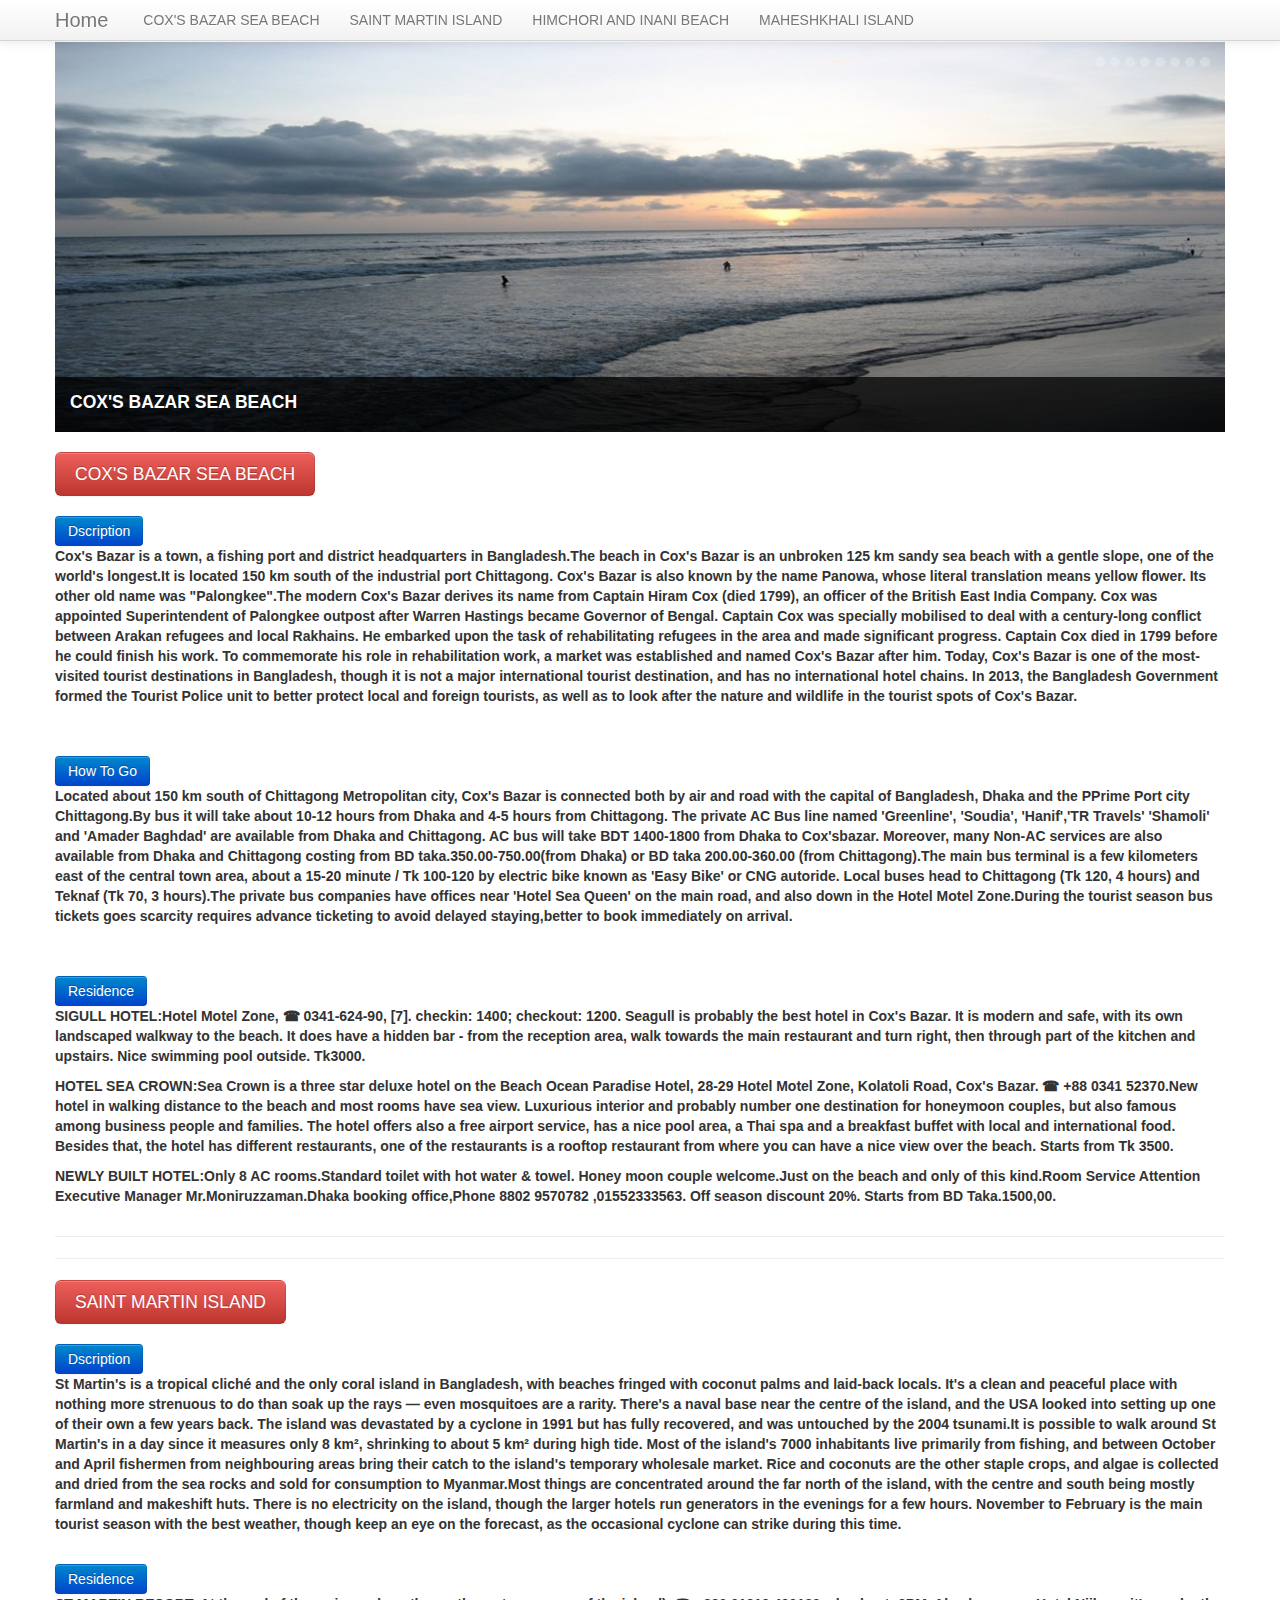
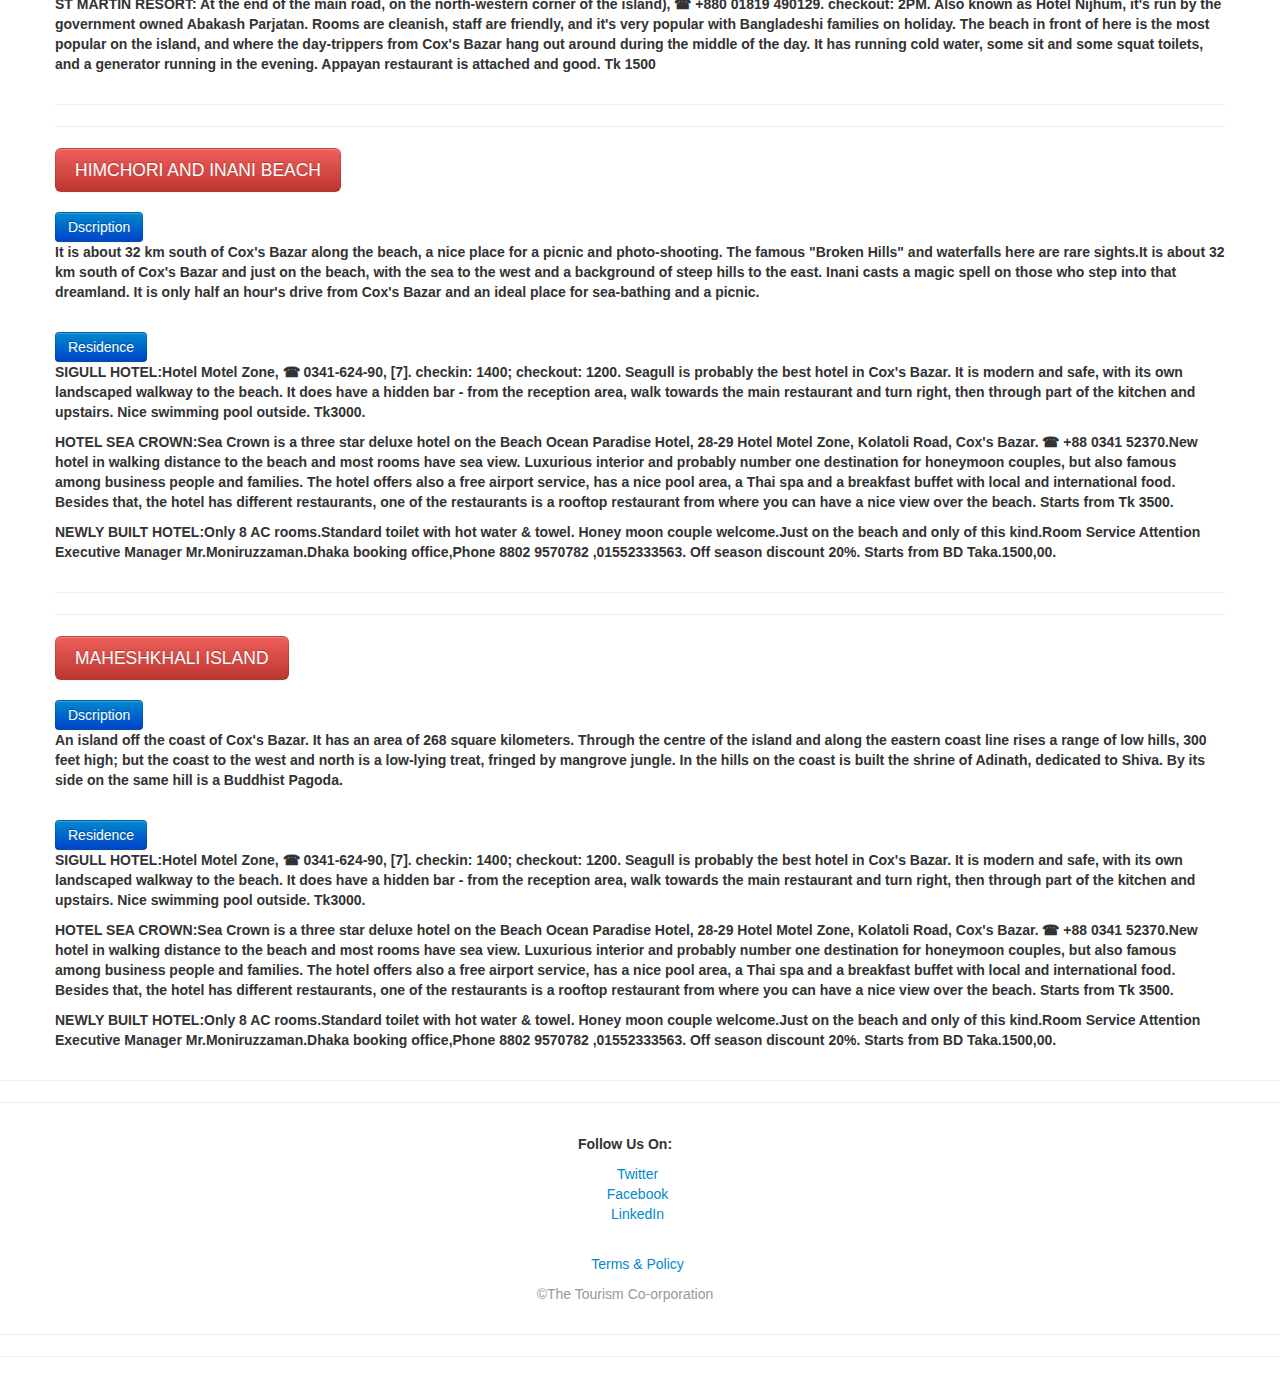
<file: Tourism Project/cox's bazar.html>
<!DOCTYPE html>
<!--[if IE 8]> <html lang="en" class="ie8"> <![endif]-->
<!--[if !IE]><!--> <html lang="en"> <!--<![endif]-->

<head>
	<meta charset="utf-8">
	<title>Cox's Bazar page</title>

	<!-- Mobile Specific Meta -->
	<meta name="viewport" content="width=device-width, initial-scale=1, maximum-scale=1">

	<!-- Stylesheets -->
	<link rel="stylesheet" href="css1/bootstrap.css" />
	<link rel="stylesheet" href="css1/bootstrap-responsive.css" />
	<link rel="stylesheet" href="css1/custom.css" />

	<!--[if lt IE 9]>
		<script src="http://html5shim.googlecode.com/svn/trunk/html5.js"></script>
	<![endif]-->
</head>
<body data-spy="scroll" data-target=".navbar">

	<div class="navbar navbar-fixed-top navbar-default">
		<div class="navbar-inner">
			<div class="container">		
				<a class="brand" href="index.html">Home</a>
				
				<ul class="nav">
					<li><a href="#section-1">COX'S BAZAR SEA BEACH</a></li>
					<li><a href="#section-2">SAINT MARTIN ISLAND</a></li>
					<li><a href="#section-3">HIMCHORI AND INANI BEACH</a></li>
					<li><a href="#section-4">MAHESHKHALI ISLAND</a></li>
				</ul>
			</div>
		</div>
	</div>		
	
	<div class="container">
	
<!-- <div class="row">
<div class="col-sm-10"> -->
<div class="carousel slide" id="my-carousel" data-ride="carousel">
<ol class="carousel-indicators">
<li data-target="#my-carousel" data-slide-to="0"></li>
<li data-target="#my-carousel" data-slide-to="1"></li>
<li data-target="#my-carousel" data-slide-to="2"></li>
<li data-target="#my-carousel" data-slide-to="3"></li>
<li data-target="#my-carousel" data-slide-to="4"></li>
<li data-target="#my-carousel" data-slide-to="5"></li>
<li data-target="#my-carousel" data-slide-to="6"></li>
<li data-target="#my-carousel" data-slide-to="7"></li>
</ol>

<div class="carousel-inner">
<div class="item active">
<img src="pic/cox.jpg" alt="Demo"/>
<div class="carousel-caption">
<h4>COX'S BAZAR SEA BEACH</h4>
</div>
</div>
<div class="item">
<img src="pic/cox3.jpg" alt="Demo"/>
<div class="carousel-caption">
<h4>COX'S BAZAR SEA BEACH</h4>
</div>
</div>
<div class="item">
<img src="pic/himchori.jpg" alt="Demo"/>
<div class="carousel-caption">
<h4>HIMCHORI AND INANI BEACH</h4>
</div>
</div>
<div class="item">
<img src="pic/himchori1.jpg" alt="Demo"/>
<div class="carousel-caption">
<h4>HIMCHORI AND INANI BEACH</h4>
</div>
</div>
<div class="item">
<img src="pic/island.jpg" alt="Demo"/>
<div class="carousel-caption">
<h4>SAINT MARTIN ISLAND</h4>
</div>
</div>
<div class="item">
<img src="pic/island2.jpg" alt="Demo"/>
<div class="carousel-caption">
<h4>SAINT MARTIN ISLAND</h4>
</div>
</div>
<div class="item">
<img src="pic/maheshkhali.jpg" alt="Demo"/>
<div class="carousel-caption">
<h4>MAHESHKHALI ISLAND</h4>
</div>
</div>
<div class="item">
<img src="pic/maheshkhali2.jpg" alt="Demo"/>
<div class="carousel-caption">
<h4>MAHESHKHALI ISLAND</h4>
</div>
</div>
</div>
</div>
<div id="section-1">
<button class="btn btn-danger btn-large">COX'S BAZAR SEA BEACH</button>
			<br />
			<br />
			<button class="btn btn-primary" data-toggle="collapse" data-target="#kemo">Dscription</button>
		    <div id="kemo" class="collapse in">
			<p><strong>Cox's Bazar is a town, a fishing port and district headquarters in Bangladesh.The beach in Cox's Bazar is an unbroken 125 km sandy sea beach with a gentle slope, one of the world's longest.It is located 150 km south of the industrial port Chittagong. Cox's Bazar is also known by the name Panowa, whose literal translation means yellow flower. Its other old name was "Palongkee".The modern Cox's Bazar derives its name from Captain Hiram Cox (died 1799), an officer of the British East India Company. Cox was appointed Superintendent of Palongkee outpost after Warren Hastings became Governor of Bengal. Captain Cox was specially mobilised to deal with a   century-long conflict between Arakan refugees and local Rakhains. He embarked upon the task of rehabilitating refugees in the area and made significant progress. Captain Cox died in 1799 before he could finish his work. To commemorate his role in rehabilitation work, a market was established and named Cox's Bazar after him. Today, Cox's Bazar is one of the most-visited tourist destinations in Bangladesh, though it is not a major international tourist destination, and has no international hotel chains. In 2013, the Bangladesh Government formed the Tourist Police unit to better protect local and foreign tourists, as well as to look after the nature and wildlife in the tourist spots of Cox's Bazar.</strong></p>
            </div>
		   <br />
		   <br />
		   <button class="btn btn-primary" data-toggle="collapse" data-target="#mmmo">How To Go</button>
		   <div id="mmmo" class="collapse in">
            <p><strong>Located about 150 km south of Chittagong Metropolitan city, Cox's Bazar is connected both by air and road with the capital of Bangladesh, Dhaka and the PPrime Port city Chittagong.By bus it will take about 10-12 hours from Dhaka and 4-5 hours from Chittagong. The private AC Bus line named 'Greenline', 'Soudia', 'Hanif','TR Travels' 'Shamoli' and 'Amader Baghdad' are available from Dhaka and Chittagong. AC bus will take BDT 1400-1800 from Dhaka to Cox'sbazar. Moreover, many Non-AC services are also available from Dhaka and Chittagong costing from BD taka.350.00-750.00(from Dhaka) or BD taka 200.00-360.00 (from Chittagong).The main bus terminal is a few kilometers east of the central town area, about a 15-20 minute / Tk 100-120 by electric bike known as 'Easy Bike' or CNG     autoride. Local buses head to Chittagong (Tk 120, 4 hours) and Teknaf (Tk 70, 3 hours).The private bus companies have offices near 'Hotel Sea Queen' on the main road, and also down in the Hotel Motel Zone.During the tourist season bus tickets   goes scarcity requires advance ticketing to avoid delayed staying,better to book immediately on arrival.</strong></p>
            
            
            
            </div>
		   <br />
		   <br />
		   <button class="btn btn-primary" data-toggle="collapse" data-target="#mkmo">Residence</button>
		   <div id="mkmo" class="collapse in">
			<P><strong>SIGULL HOTEL:Hotel Motel Zone, ☎ 0341-624-90, [7]. checkin: 1400; checkout: 1200. Seagull is probably the best hotel in Cox's Bazar. It is modern and safe, with its own landscaped walkway to the beach. It does have a hidden bar - from the reception area, walk towards the main restaurant and turn right, then through part of the kitchen and upstairs. Nice swimming pool outside. Tk3000.</strong></P> 
<P><strong>HOTEL SEA CROWN:Sea Crown is a three star deluxe hotel on the Beach  Ocean Paradise Hotel, 28-29 Hotel Motel Zone, Kolatoli Road, Cox's Bazar. ☎ +88 0341 52370.New hotel in walking distance to the beach and most rooms have sea view. Luxurious interior and probably number one destination for honeymoon couples,  but also famous among business people and families. The hotel offers also a free airport service, has a nice pool area, a Thai spa and a breakfast buffet with local and international food. Besides that, the hotel has different restaurants, one of the restaurants is a rooftop restaurant from where you can have a nice view over the beach. Starts from Tk 3500.</strong></P>
 <P><strong>NEWLY BUILT HOTEL:Only 8 AC rooms.Standard toilet with hot water & towel. Honey moon couple welcome.Just on the beach and only of this kind.Room Service Attention Executive Manager Mr.Moniruzzaman.Dhaka booking office,Phone 8802 9570782 ,01552333563. Off season discount 20%. Starts from BD Taka.1500,00.</strong></P>
            </div>
		</div>
		<hr />
		<hr />
		
		<div id="section-2">
			<button class="btn btn-danger btn-large">SAINT MARTIN ISLAND</button>
			<br />
			<br />
			<button class="btn btn-primary" data-toggle="collapse" data-target="#xmo">Dscription</button>
		    <div id="xmo" class="collapse in">
			<p><strong>St Martin's is a tropical cliché and the only coral island in Bangladesh, with beaches fringed with coconut palms and laid-back locals. It's a clean and peaceful place with nothing more strenuous to do than soak up the rays — even mosquitoes are a rarity. There's a naval base near the centre of the island, and the USA looked into setting up one of their own a few years back. The island was devastated by a cyclone in 1991 but has fully recovered, and was untouched by the 2004 tsunami.It is possible to walk around St Martin's in a day since it measures only 8 km², shrinking to about 5 km² during high tide. Most of the island's 7000 inhabitants live primarily from fishing, and between October and April fishermen from neighbouring areas bring their catch to the island's temporary wholesale market. Rice and coconuts are the other staple crops, and algae is collected and dried from the sea rocks and sold for consumption to Myanmar.Most things are concentrated around the far north of the island, with the centre and south being mostly farmland and makeshift huts. There is no electricity on the island, though the larger hotels run generators in the evenings for a few hours. November to February is the main tourist season with the best weather, though keep an eye on the forecast, as the occasional cyclone can strike during this time.</strong></p>
           </div>
		   <br />
		   <button class="btn btn-primary" data-toggle="collapse" data-target="#zmo">Residence</button>
		   <div id="zmo" class="collapse in">
<P><strong>ST MARTIN RESORT: At the end of the main road, on the north-western corner of the island), ☎ +880 01819 490129. checkout: 2PM. Also known as Hotel Nijhum, it's run by the government owned Abakash Parjatan. Rooms are cleanish, staff are friendly, and it's very popular with Bangladeshi families on holiday. The beach in front of here is the most popular on the island, and where the day-trippers from Cox's Bazar hang out around during the middle of the day. It has running cold water, some sit and some squat toilets, and a generator running in the evening. Appayan restaurant is attached and good. Tk 1500</strong></P>
		</div>
		</div>
		<hr />
         <hr />
		    <div id="section-3">
			<button class="btn btn-danger btn-large">HIMCHORI AND INANI BEACH</button>
			<br />
			<br />
			<button class="btn btn-primary" data-toggle="collapse" data-target="#amo">Dscription</button>
		    <div id="amo" class="collapse in">
			<p><strong> It is about 32 km south of Cox's Bazar along the beach, a nice place for a picnic and photo-shooting. The famous "Broken Hills" and waterfalls here are rare sights.It is about 32 km south of Cox's Bazar and just on the beach, with the sea to the west and a background of steep hills to the east. Inani casts a magic spell on those who step into that dreamland. It is only half an hour's drive from Cox's Bazar and an ideal place for sea-bathing and a picnic.</strong></p>
			</div>
		   <br />
		   <button class="btn btn-primary" data-toggle="collapse" data-target="#bmo">Residence</button>
		   <div id="bmo" class="collapse in">
			<P><strong>SIGULL HOTEL:Hotel Motel Zone, ☎ 0341-624-90, [7]. checkin: 1400; checkout: 1200. Seagull is probably the best hotel in Cox's Bazar. It is modern and safe, with its own landscaped walkway to the beach. It does have a hidden bar - from the reception area, walk towards the main restaurant and turn right, then through part of the kitchen and upstairs. Nice swimming pool outside. Tk3000.</strong></P> 
<P><strong>HOTEL SEA CROWN:Sea Crown is a three star deluxe hotel on the Beach  Ocean Paradise Hotel, 28-29 Hotel Motel Zone, Kolatoli Road, Cox's Bazar. ☎ +88 0341 52370.New hotel in walking distance to the beach and most rooms have sea view. Luxurious interior and probably number one destination for honeymoon couples,  but also famous among business people and families. The hotel offers also a free airport service, has a nice pool area, a Thai spa and a breakfast buffet with local and international food. Besides that, the hotel has different restaurants, one of the restaurants is a rooftop restaurant from where you can have a nice view over the beach. Starts from Tk 3500.</strong></P>
 <P><strong>NEWLY BUILT HOTEL:Only 8 AC rooms.Standard toilet with hot water & towel. Honey moon couple welcome.Just on the beach and only of this kind.Room Service Attention Executive Manager Mr.Moniruzzaman.Dhaka booking office,Phone 8802 9570782 ,01552333563. Off season discount 20%. Starts from BD Taka.1500,00.</strong></P>
		</div>	
</div>		
		<hr />
		<hr />
		<div id="section-4">
			<button class="btn btn-danger btn-large">MAHESHKHALI ISLAND</button>
			<br />
			<br />
		<button class="btn btn-primary" data-toggle="collapse" data-target="#demo">Dscription</button>
		
		<div id="demo" class="collapse in">
			<p><strong>An island off the coast of Cox's Bazar. It has an area of 268 square kilometers.  Through the centre of the island and along the eastern coast line rises a range of low hills, 300 feet high; but the coast to the west and north is a low-lying treat, fringed by mangrove jungle. In the hills on the coast is built the shrine of Adinath, dedicated to Shiva. By its side on the same hill is a Buddhist Pagoda.</strong></p>
		</div>
		<br />
		<button class="btn btn-primary" data-toggle="collapse" data-target="#emo">Residence</button>
		<div id="emo" class="collapse in">
			<P><strong>SIGULL HOTEL:Hotel Motel Zone, ☎ 0341-624-90, [7]. checkin: 1400; checkout: 1200. Seagull is probably the best hotel in Cox's Bazar. It is modern and safe, with its own landscaped walkway to the beach. It does have a hidden bar - from the reception area, walk towards the main restaurant and turn right, then through part of the kitchen and upstairs. Nice swimming pool outside. Tk3000.</strong></P> 
<P><strong>HOTEL SEA CROWN:Sea Crown is a three star deluxe hotel on the Beach  Ocean Paradise Hotel, 28-29 Hotel Motel Zone, Kolatoli Road, Cox's Bazar. ☎ +88 0341 52370.New hotel in walking distance to the beach and most rooms have sea view. Luxurious interior and probably number one destination for honeymoon couples,  but also famous among business people and families. The hotel offers also a free airport service, has a nice pool area, a Thai spa and a breakfast buffet with local and international food. Besides that, the hotel has different restaurants, one of the restaurants is a rooftop restaurant from where you can have a nice view over the beach. Starts from Tk 3500.</strong></P>
 <P><strong>NEWLY BUILT HOTEL:Only 8 AC rooms.Standard toilet with hot water & towel. Honey moon couple welcome.Just on the beach and only of this kind.Room Service Attention Executive Manager Mr.Moniruzzaman.Dhaka booking office,Phone 8802 9570782 ,01552333563. Off season discount 20%. Starts from BD Taka.1500,00.</strong></P>
		</div>
        </div>		
	</div>
<hr>
<hr>
<div class="row">
<p><strong><center>Follow Us On:</center></strong></p>
<ul class="list-inline text-center">
<li><a href="">Twitter</a></li>
<li><a href="">Facebook</a></li>
<li><a href="">LinkedIn</a><li>
</ul>
</div>

<div class="row">
<ul class="list-inline text-center">
<!-- <li><a href="">About Us</a></li> -->
<li><a href="">Terms & Policy</a></li>
<!-- <li><a href="">Contact Us</a><li> -->
</ul>
<p class="text-center muted">&copy;The Tourism Co-orporation</p>
</div>

<hr>
<hr>
	<!-- JavaScript -->
	<script src="http://code.jquery.com/jquery-1.9.1.min.js"></script>
	<script src="js1/bootstrap.js"></script>

</body>
</html>
</file>
<file: Tourism Project/css1/custom.css>
/***********************************************************************************************/
/* General */
/***********************************************************************************************/
body {
  margin-top: 3em;
}
/***********************************************************************************************/
/* Custom */
/***********************************************************************************************/
.custom-cols {
  background-color: #ffe5e0;
  display: block;
  height: 200px;
}
[class*="span"] {
  background-color: #AAE1EE;
}
.dark {
  background-color: #2ab4d5;
}
</file>
